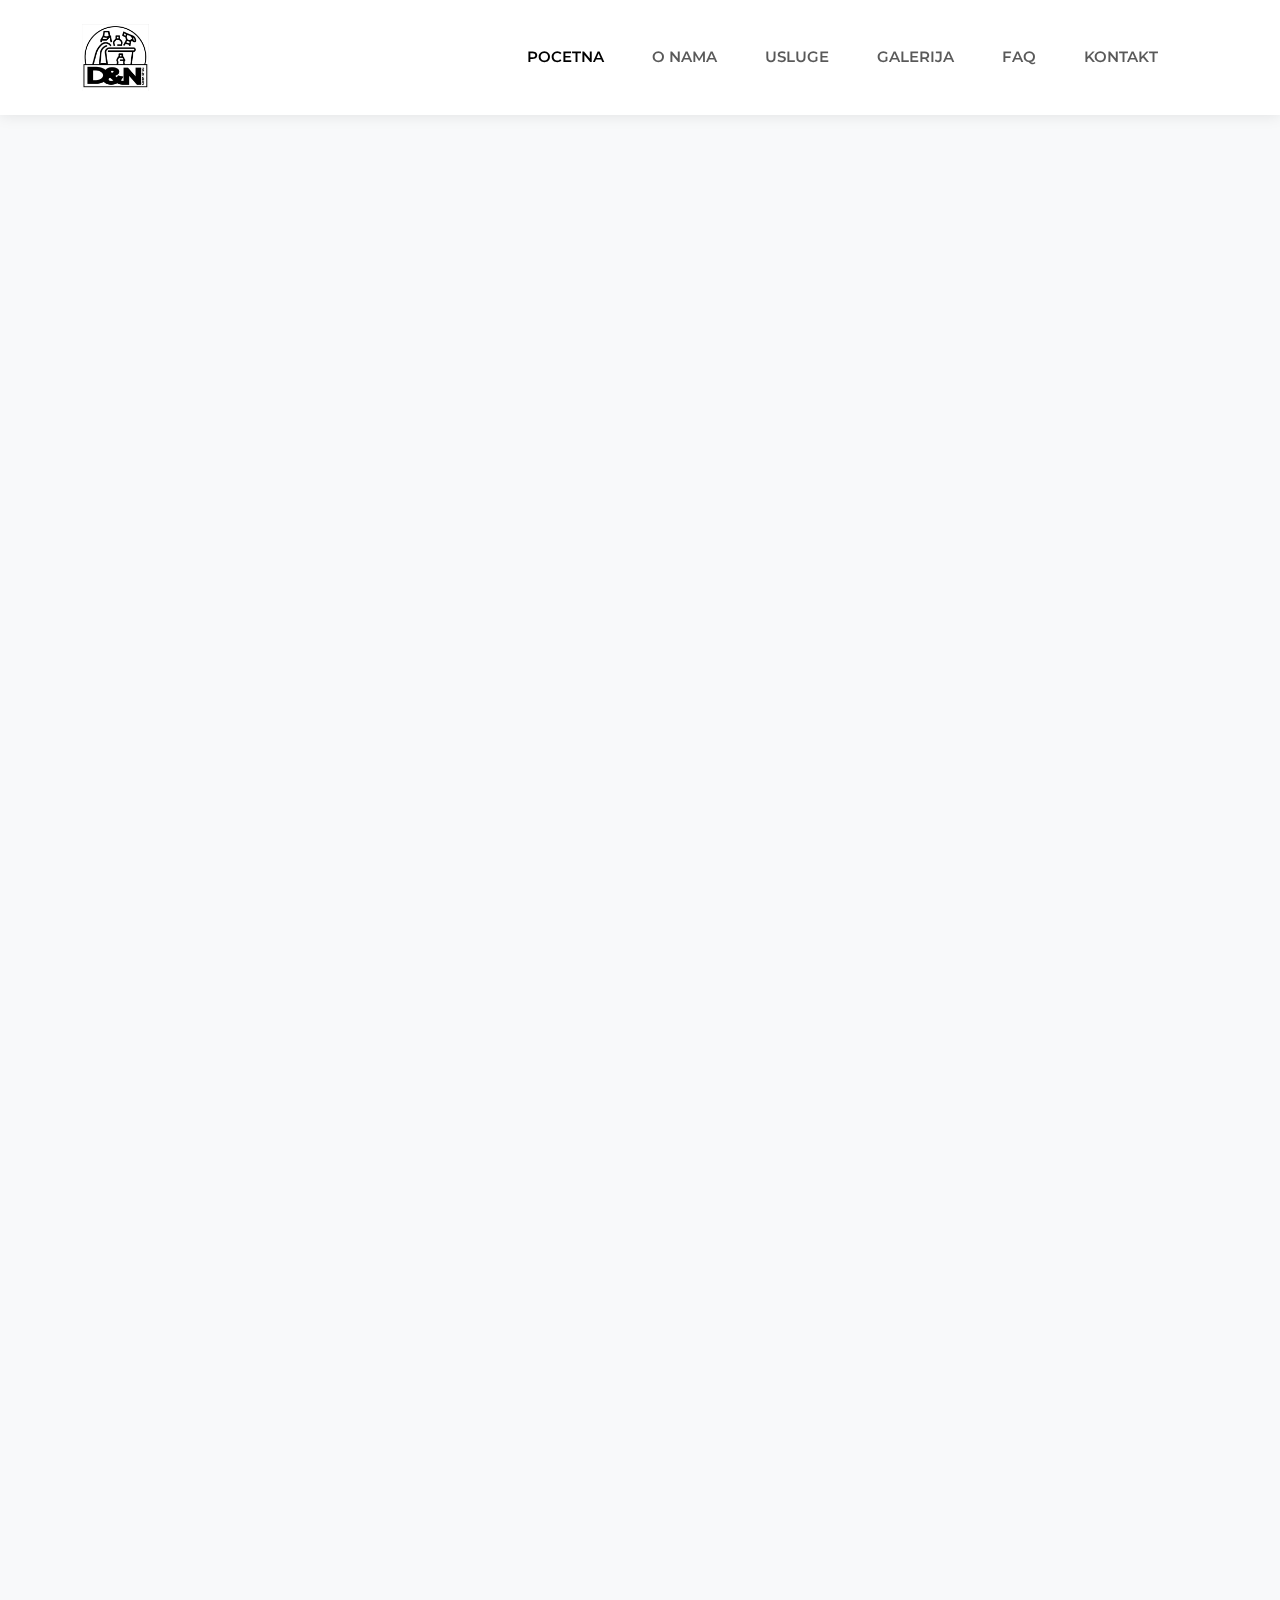
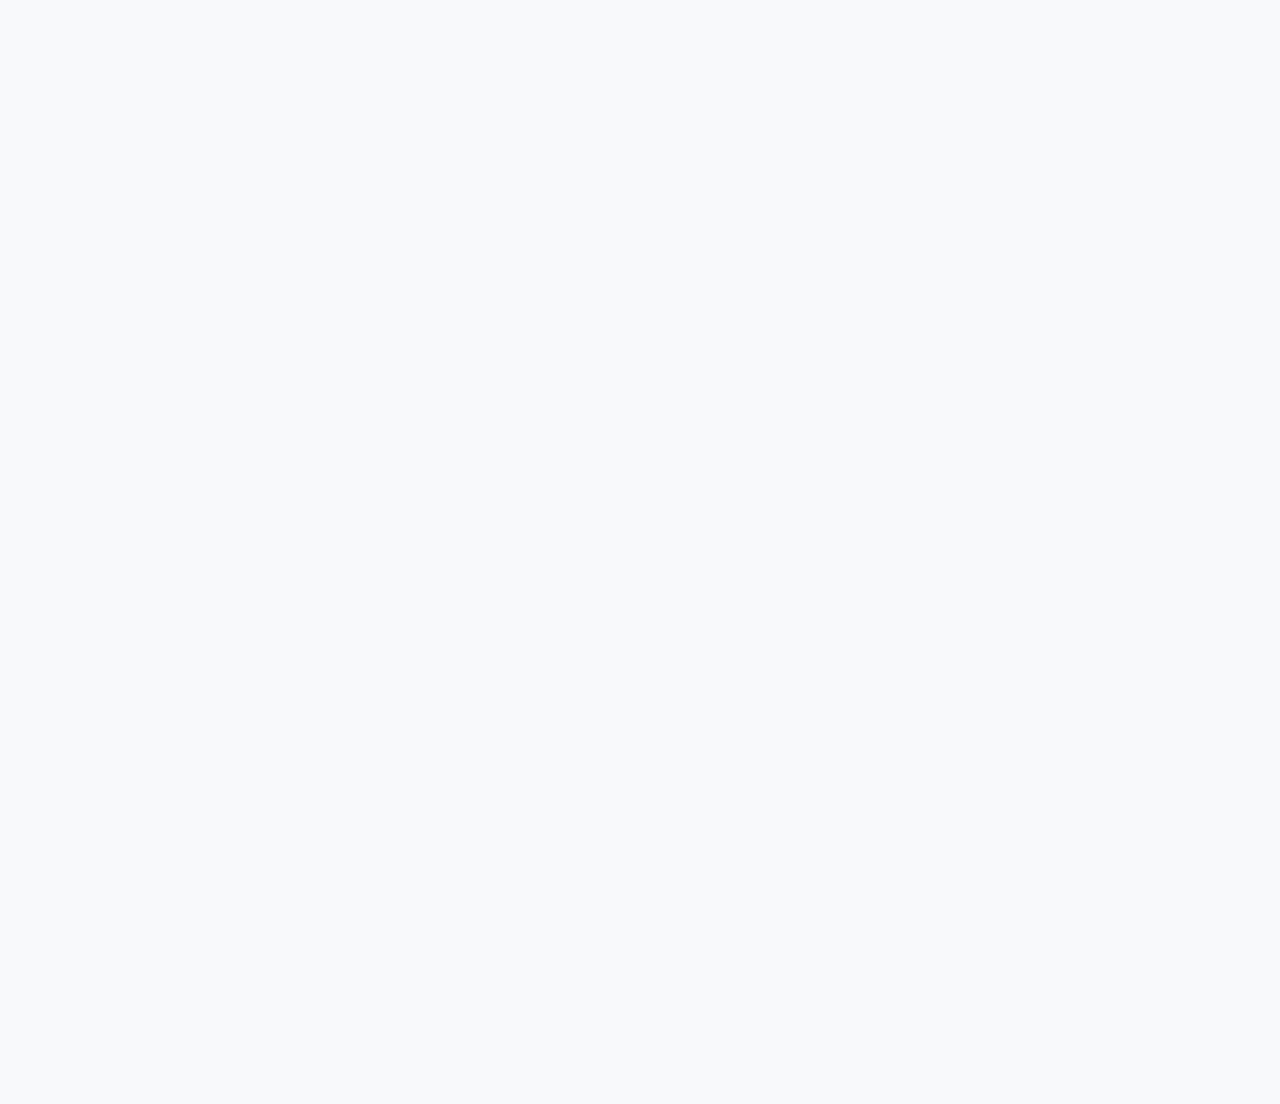
<file: index.html>
<!DOCTYPE html>
<html data-bs-theme="light" lang="en">
  <head>
    <meta charset="utf-8" />
    <meta
      name="viewport"
      content="width=device-width, initial-scale=1.0, shrink-to-fit=no"
    />
    <title>Pocetna stranica</title>
    <link rel="stylesheet" href="assets/bootstrap/css/bootstrap.min.css" />
    <link
      rel="stylesheet"
      href="https://fonts.googleapis.com/css?family=Montserrat:400,400i,700,700i,600,600i&amp;display=swap"
    />
    <link rel="stylesheet" href="assets/fonts/simple-line-icons.min.css" />
    <link rel="stylesheet" href="assets/css/baguetteBox.min.css" />
    <link
      rel="stylesheet"
      href="assets/css/Contact-Form-v2-Modal--Full-with-Google-Map.css"
    />
    <link rel="stylesheet" href="assets/css/vanilla-zoom.min.css" />
    <link rel="stylesheet" href="assets/css/style.css" />
    <link rel="stylesheet" href="assets/css/novistil.css">
  </head>

  <body>
    <nav
      class="navbar navbar-expand-lg fixed-top bg-body clean-navbar navbar-light"
    >
      <div class="container" >
        <a class="navbar-brand" href="index.html"><img src="assets/img/logoB.png" alt="Logo"></a
        ><button
          data-bs-toggle="collapse"
          class="navbar-toggler"
          data-bs-target="#navcol-1"
        >
          <span class="visually-hidden">Toggle navigation</span
          ><span class="navbar-toggler-icon"></span>
        </button>
        <div class="collapse navbar-collapse" id="navcol-1">
          <ul class="navbar-nav ms-auto">
            <li class="nav-item">
              <a class="nav-link active stavka" href="index.html">Pocetna</a>
            </li>
            <li class="nav-item">
              <a class="nav-link stavka" href="about-us.html">O nama</a>
            </li>
            <li class="nav-item">
              <a class="nav-link" href="ponuda.html">Usluge</a>
            </li>
            <li class="nav-item">
              <a class="nav-link" href="gallery.html">Galerija</a>
            </li>
            <li class="nav-item">
              <a class="nav-link" href="faq.html">FAQ</a>
            </li>
            <li class="nav-item">
              <a class="nav-link" href="contact-us.html">Kontakt</a>
            </li>
          </ul>
        </div>
      </div>
    </nav>
    <main class="page landing-page fade-in">
      <section class="clean-block slider dark">
        <div class="container-fluid p-0 " style="max-width: 100% !important">
          <div class="carousel slide" data-bs-ride="carousel" id="carousel-1">
            <div class="carousel-inner">
              <div class="carousel-item active">
                <div
                  class="carousel-image tint"
                  style="
                    background-image: url('assets/img/holding-bucket-of-cleaning-supplies.jpg');
                  "
                >
                  <!-- Text and Button Container -->
                  <div
                    class="carousel-caption d-flex justify-content-center align-items-center"
                  >
                    <div class="text-center">
                      <h1>Agencija za ciscenje</h1>
                      <p>Usluge odrzavanja i ciscenja vaseg doma</p>
                      <button class="btn btn-dark"><a href="about-us.html">Saznaj vise</a></button>
                    </div>
                  </div>
                </div>
              </div>
              <div class="carousel-item">
                <div
                  class="carousel-image tint"
                  style="
                    background-image: url('assets/img/Cleaning-service-singapore.jpg');
                  "
                >
                  <!-- Text and Button Container -->
                  <div
                    class="carousel-caption d-flex justify-content-center align-items-center"
                  >
                    <div class="text-center">
                      <h1>Agencija za ciscenje</h1>
                      <p>Usluge odrzavanja i ciscenja vaseg doma</p>
                      <button class="btn btn-dark"><a href="about-us.html">Saznaj vise</a></button>
                    </div>
                  </div>
                </div>
              </div>
              <div class="carousel-item">
                <div
                  class="carousel-image tint"
                  style="
                    background-image: url('assets/img/large_Airbnb_cleaner_998a5bfca3.jpg');
                  "
                >
                  <!-- Text and Button Container -->
                  <div
                    class="carousel-caption d-flex justify-content-center align-items-center"
                  >
                    <div class="text-center">
                      <h1>Agencija za ciscenje</h1>
                      <p>Usluge odrzavanja i ciscenja vaseg doma</p>
                      <button class="btn btn-dark"><a href="about-us.html">Saznaj vise</a></button>
                    </div>
                  </div>
                </div>
              </div>
            </div>
            <div>
              <a
                class="carousel-control-prev"
                href="#carousel-1"
                role="button"
                data-bs-slide="prev"
              >
                <span class="carousel-control-prev-icon"></span>
                <span class="visually-hidden">Previous</span>
              </a>
              <a
                class="carousel-control-next"
                href="#carousel-1"
                role="button"
                data-bs-slide="next"
              >
                <span class="carousel-control-next-icon"></span>
                <span class="visually-hidden">Next</span>
              </a>
            </div>
            <div class="carousel-indicators">
              <button
                type="button"
                data-bs-target="#carousel-1"
                data-bs-slide-to="0"
                class="active"
              ></button>
              <button
                type="button"
                data-bs-target="#carousel-1"
                data-bs-slide-to="1"
              ></button>
              <button
                type="button"
                data-bs-target="#carousel-1"
                data-bs-slide-to="2"
              ></button>
            </div>
          </div>
        </div>
      </section>

      
      <section class="clean-block clean-info text-center w-100 mx-auto dark" style="padding: 0 25% 0 25%;">
        <h2 class="text-dark" style="font-style: italic">
          Specijalizovani za usluge čišćenja stambenih i poslovnih prostora.
        </h2>
        <p>
          Kompanija za čišćenje je lokalno vlasništvo, ekološki osvešćena firma koja nudi visokokvalitetne i dosledne usluge čišćenja u Berlinu i okolnim područjima.
        </p>
        <button class="btn btn-dark" type="button">
         <a href="ponuda.html">Naše usluge</a>
        </button>
      </section>
<hr  style="margin-top:5%;">
      <section class="clean-block clean-info dark">
        <div class="container text-center">
          <div class="block-heading">
            <h2 class="text-dark">Kako možemo da vam pomognemo?</h2>
            <p>Pogledajte ponudu</p>
          </div>
          <div class="row justify-content-center">
            <div class="col-md-4 mb-4">
              <!-- Added Bootstrap column classes -->
              <div class="card" style="width: 100%">
                <img
                  src="assets/img/clean+bedroom.jpg"
                  class="card-img-top"
                  alt="..."
                  style="border: 1px solid black"
                />
                <div class="card-body">
                  <p>Dobrodošli u našu kompaniju za čišćenje - vašeg pouzdanog partnera u održavanju čistoće i svežine vašeg doma ili poslovnog prostora. Sa ponosom ističemo našu posvećenost kvalitetu, pažnji prema detaljima i ekološkoj osvešćenosti u svakom koraku našeg rada.</p>
                  <a href="about-us.html" class="btn btn-dark">Saznaj vise</a>
                </div>
              </div>
            </div>
            <div class="col-md-4 mb-4">
              <!-- Added Bootstrap column classes -->
              <div class="card" style="width: 100%">
                <img
                  src="assets/img/clean+office.jpg"
                  class="card-img-top"
                  alt="..."
                  style="border: 1px solid black"
                />
                <div class="card-body">
                  <p>Naš tim stručnih čistača ima bogato iskustvo u pružanju širokog spektra usluga čišćenja. Bez obzira da li vam je potrebno redovno održavanje stambenog prostora, temeljno čišćenje poslovnih prostorija ili specijalizovane usluge kao što su čišćenje nakon građevinskih radova.</p>
                  <a href="about-us.html" class="btn btn-dark">Saznaj vise</a>
                </div>
              </div>
            </div>
            <div class="col-md-4 mb-4">
              <!-- Added Bootstrap column classes -->
              <div class="card" style="width: 100%">
                <img
                  src="assets/img/move+out.png"
                  class="card-img-top"
                  alt="..."
                  style="border: 1px solid black"
                />
                <div class="card-body">
                  <p>Naša posvećenost kvalitetu nije samo u našim uslugama, već i u našem odnosu prema klijentima. Trudimo se da izgradimo dugoročne odnose zasnovane na poverenju, integritetu i poštovanju. Vaše zadovoljstvo je naš prioritet, i uvek smo spremni da saslušamo vaše povratne informacije.</p>
                  <a href="about-us.html" class="btn btn-dark">Saznaj vise</a>
                </div>
              </div>
            </div>
          </div>
        </div>
      </section>

      
    </main>
    
    <footer>
      <div class="footer-line"></div>
      <div class="footer-wrapper">
        <div class="footer-columns">
          <section class="footer-logo">
            <h2>
              <a href="#" title="Logo">
                <img class="logo" src="assets/img/logo.jpg" alt="Logo" />
              </a>
            </h2>
          </section>
          <section>
            <h3>Opste</h3>
            <ul>
              <li>
                <a href="index.html" title="Pocetna">Pocetna</a>
              </li>
              <li>
                <a href="about-us.html" title="O nama">O nama</a>
              </li>
              <li>
                <a href="faq.html" title="FAQ">FAQ</a>
              </li>
              <li>
                <a href="gallery.html" title="Galerija">Galerija</a>
              </li>
            </ul>
          </section>
          <section>
            <h3>Ponuda</h3>
            <ul>
              <li>
                <a href="features.html" title="Usluge"> Usluge </a>
              </li>
              <li>
                <a href="contact-us.html" title="Kontakt"> Kontakt </a>
              </li>
            </ul>
          </section>
          <section class="footer-columns contact-info">
            <ul class="list-unstyled mb-0 text-center" style="color: white">
              <li>
                <i class="fas fa-map-marker-alt fa-2x"></i>
                <p>Berlin, CA 94126, USA</p>
              </li>
              <li>
                <i class="fas fa-phone mt-4 fa-2x"></i>
                <p>+ 01 234 567 89</p>
              </li>
              <li>
                <i class="fas fa-envelope mt-4 fa-2x"></i>
                <p>agencijaciscenje@outlook.de</p>
              </li>
            </ul>
          </section>
        </div>
        <div class="footer-bottom">
          <div class="social-links">
            <ul>
              <li>
                <a href="#" title="Instagram">
                  <img src="assets/img/instagram.svg" alt="Instagram" />
                </a>
              </li>
            </ul>
          </div>

          <small>D&N <span id="year"></span>, All rights reserved</small>
        </div>
      </div>
    </footer>
    <script>
      document.getElementById("year").innerHTML = new Date().getFullYear();
    </script>
    <script src="assets/bootstrap/js/bootstrap.min.js"></script>
    <script src="assets/js/baguetteBox.min.js"></script>
    <script src="assets/js/vanilla-zoom.js"></script>
    <script src="assets/js/theme.js"></script>
    <script src="assets/js/Contact-Form-v2-Modal--Full-with-Google-Map-scripts.js"></script>
  </body>
</html>
</file>
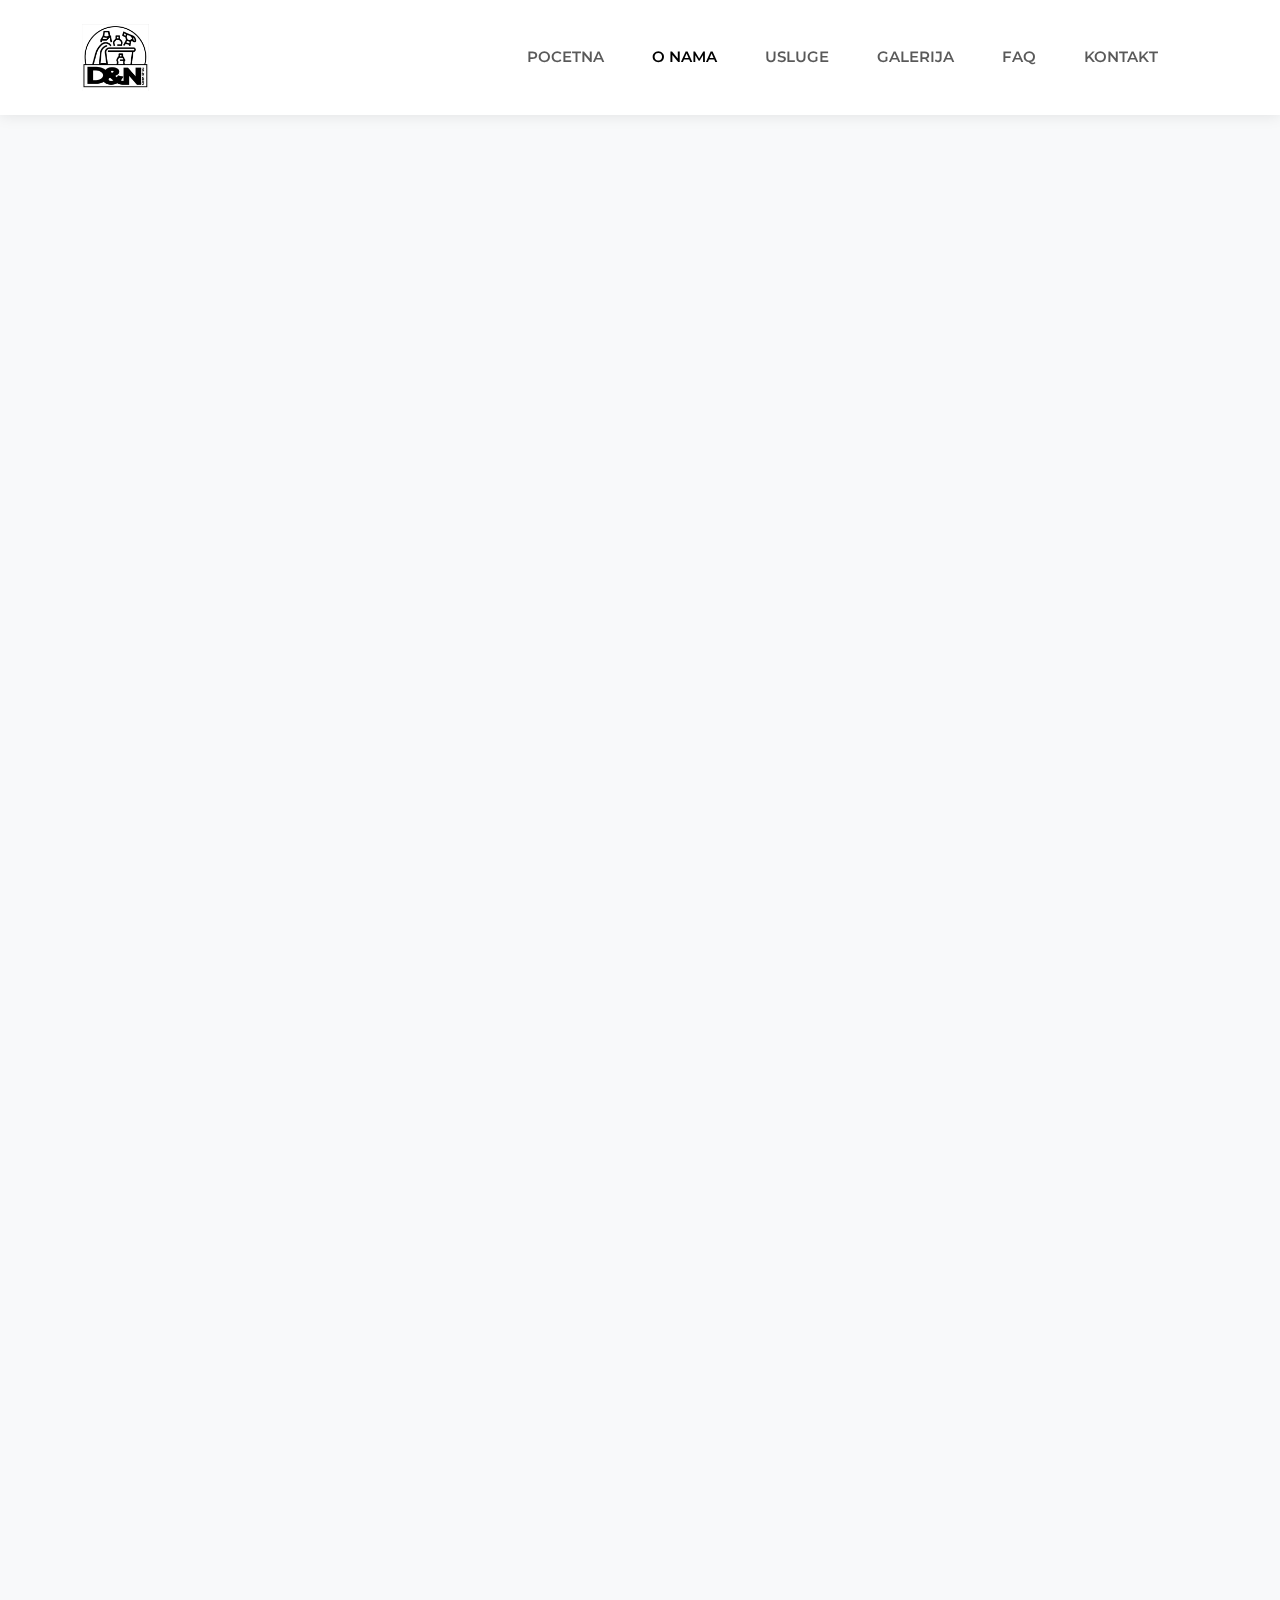
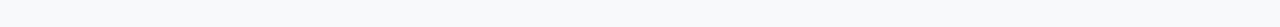
<file: about-us.html>
<!DOCTYPE html>
<html lang="en">
  <head>
    <meta charset="utf-8" />
    <meta
      name="viewport"
      content="width=device-width, initial-scale=1.0, shrink-to-fit=no"
    />
    <title>About Us - Brand</title>
    <link rel="stylesheet" href="assets/bootstrap/css/bootstrap.min.css" />
    <link
      rel="stylesheet"
      href="https://fonts.googleapis.com/css?family=Montserrat:400,400i,700,700i,600,600i&amp;display=swap"
    />
    <link rel="stylesheet" href="assets/fonts/simple-line-icons.min.css" />
    <link rel="stylesheet" href="assets/css/baguetteBox.min.css" />
    <link
      rel="stylesheet"
      href="assets/css/Contact-Form-v2-Modal--Full-with-Google-Map.css"
    />
    <link rel="stylesheet" href="assets/css/vanilla-zoom.min.css" />
    <link rel="stylesheet" href="assets/css/novistil.css">
    <link rel="stylesheet" href="assets/css/style.css">
    <style>
      /* Dodatni CSS za estetske promene */
      .about-us p {
        margin-bottom: 20px;
      }

      .about-us .card {
        border: none;
        margin-bottom: 30px;
        box-shadow: 0 4px 6px rgba(0, 0, 0, 0.1);
        transition: all 0.3s ease;
      }

      .about-us .card:hover {
        transform: translateY(-5px);
        box-shadow: 0 8px 12px rgba(0, 0, 0, 0.1);
      }

      .about-us .icons a {
        margin: 0 5px;
        color: #333;
      }

      .about-us .icons a:hover {
        color: #007bff;
      }
    </style>
  </head>

  <body>
    <nav
      class="navbar navbar-expand-lg fixed-top bg-body clean-navbar navbar-light"
    >
      <div class="container" >
        <a class="navbar-brand" href="index.html"><img src="assets/img/logoB.png" alt="Logo" ></a
        ><button
          data-bs-toggle="collapse"
          class="navbar-toggler"
          data-bs-target="#navcol-1"
        >
          <span class="visually-hidden">Toggle navigation</span
          ><span class="navbar-toggler-icon"></span>
        </button>
        <div class="collapse navbar-collapse" id="navcol-1">
          <ul class="navbar-nav ms-auto">
            <li class="nav-item">
              <a class="nav-link  stavka" href="index.html">Pocetna</a>
            </li>
            <li class="nav-item" >
              <a class="nav-link active stavka" href="about-us.html">O nama</a>
            </li>
            <li class="nav-item">
              <a class="nav-link" href="ponuda.html">Usluge</a>
            </li>
            <li class="nav-item">
              <a class="nav-link" href="gallery.html">Galerija</a>
            </li>
            <li class="nav-item">
              <a class="nav-link" href="faq.html">FAQ</a>
            </li>
            <li class="nav-item">
              <a class="nav-link" href="contact-us.html">Kontakt</a>
            </li>
          </ul>
        </div>
      </div>
    </nav>
    <main class="page fade-in">
      <section class="clean-block about-us">
        <section id="onama">
          <div class="container">
            <div class="row" style="margin-top: 35px !important;">
              <div class="col-1"></div>
              <div class="col-10">
                <h1 class="text-center display-4 mt-4" >O nama</h1>
                <hr style="width: 30%; margin: auto; margin-bottom: 25px" />
              </div>
              <div class="col-1"></div>
            </div>
            <div class="row">
              <div class="col-md">
                <img
                  src="img/onama1.jpg"
                  class="shadow p-2 bg-body-tertiary"
                  alt="O nama 1"
                  style="width: 100%; height: 90%"
                />
              </div>
              <div class="col-md">
                <p class="onamaTekst display-5">
                  <i
                    ><br /><br />Dobrodošli u naš svet čistoće i
                    osveženja! Sa ponosom vam predstavljamo našu kompaniju za
                    čišćenje koja se ističe po posvećenosti kvalitetu,
                    pouzdanosti i efikasnosti. Naša priča počinje sa strašću za
                    stvaranjem čistijeg i prijatnijeg okruženja za naše
                    klijente. Svesni smo važnosti čistog prostora kako za
                    privatne domove, tako i za poslovne objekte, i zato smo
                    odlučni u pružanju najboljih usluga čišćenja kako bismo
                    unapredili kvalitet života i rada naših klijenata.</i
                  >
                </p>
              </div>
            </div>
            <hr />
            <div class="row">
              <div class="col-md">
                <p class="onamaTekst display-5">
                  <i
                    ><br /><br />Naš tim čistača čini grupa stručnjaka sa
                    bogatim iskustvom i znanjem u oblasti čišćenja. Svaki član
                    našeg tima pažljivo je odabran i obučen da pruži najviši
                    standard usluga, istovremeno se prilagođavajući
                    individualnim potrebama svakog klijenta. Bez obzira da li je
                    reč o redovnom održavanju, dubinskom čišćenju ili
                    specijalizovanim uslugama kao što su čišćenje nakon
                    građevinskih radova ili čišćenje tepiha, možete računati na
                    nas da će vaš prostor zasijati čistoćom. Koristimo samo
                    najkvalitetnije i ekološki prihvatljive proizvode i opremu
                    kako bismo postigli izvanredne rezultate čišćenja,
                    istovremeno vodeći računa o okolini i zdravlju naših
                    klijenata.</i
                  >
                </p>
              </div>
              <div class="col-md">
                <img
                  src="img/onama2.jpg"
                  class="shadow p-2 bg-body-tertiary"
                  style="width: 100%; height: 90%"
                  alt="O nama 2"
                />
              </div>
            </div>
            <hr />
          </div>
        </section>
      </section>
    </main>
    <footer>
      <div class="footer-line"></div>
      <div class="footer-wrapper">
        <div class="footer-columns">
          <section class="footer-logo">
            <h2>
              <a href="#" title="Logo">
                <img class="logo" src="assets/img/logo.jpg" alt="Logo" />
              </a>
            </h2>
          </section>
          <section>
            <h3>Opste</h3>
            <ul>
              <li>
                <a href="index.html" title="Pocetna">Pocetna</a>
              </li>
              <li>
                <a href="about-us.html" title="O nama">O nama</a>
              </li>
              <li>
                <a href="faq.html" title="FAQ">FAQ</a>
              </li>
              <li>
                <a href="gallery.html" title="Galerija">Galerija</a>
              </li>
            </ul>
          </section>
          <section>
            <h3>Ponuda</h3>
            <ul>
              <li>
                <a href="features.html" title="Usluge"> Usluge </a>
              </li>

              <li>
                <a href="contact-us.html" title="Kontakt"> Kontakt </a>
              </li>
            </ul>
          </section>
          <section class="footer-columns contact-info">
            <ul class="list-unstyled mb-0 text-center" style="color: white">
              <li>
                <i class="fas fa-map-marker-alt fa-2x"></i>
                <p>Berlin, CA 94126, USA</p>
              </li>
              <li>
                <i class="fas fa-phone mt-4 fa-2x"></i>
                <p>+ 01 234 567 89</p>
              </li>
              <li>
                <i class="fas fa-envelope mt-4 fa-2x"></i>
                <p>agencijaciscenje@outlook.de</p>
              </li>
            </ul>
          </section>
        </div>
        <div class="footer-bottom">
          <div class="social-links">
            <ul>
              <li>
                <a href="#" title="Instagram">
                  <img src="assets/img/instagram.svg" alt="Instagram" />
                </a>
              </li>
            </ul>
          </div>

          <small>D&N <span id="year"></span>, All rights reserved</small>
        </div>
      </div>
    </footer>
    <script src="assets/bootstrap/js/bootstrap.min.js"></script>
    <script src="assets/js/baguetteBox.min.js"></script>
    <script src="assets/js/vanilla-zoom.js"></script>
    <script src="assets/js/theme.js"></script>
    <script src="assets/js/Contact-Form-v2-Modal--Full-with-Google-Map-scripts.js"></script>
  </body>
</html>
</file>
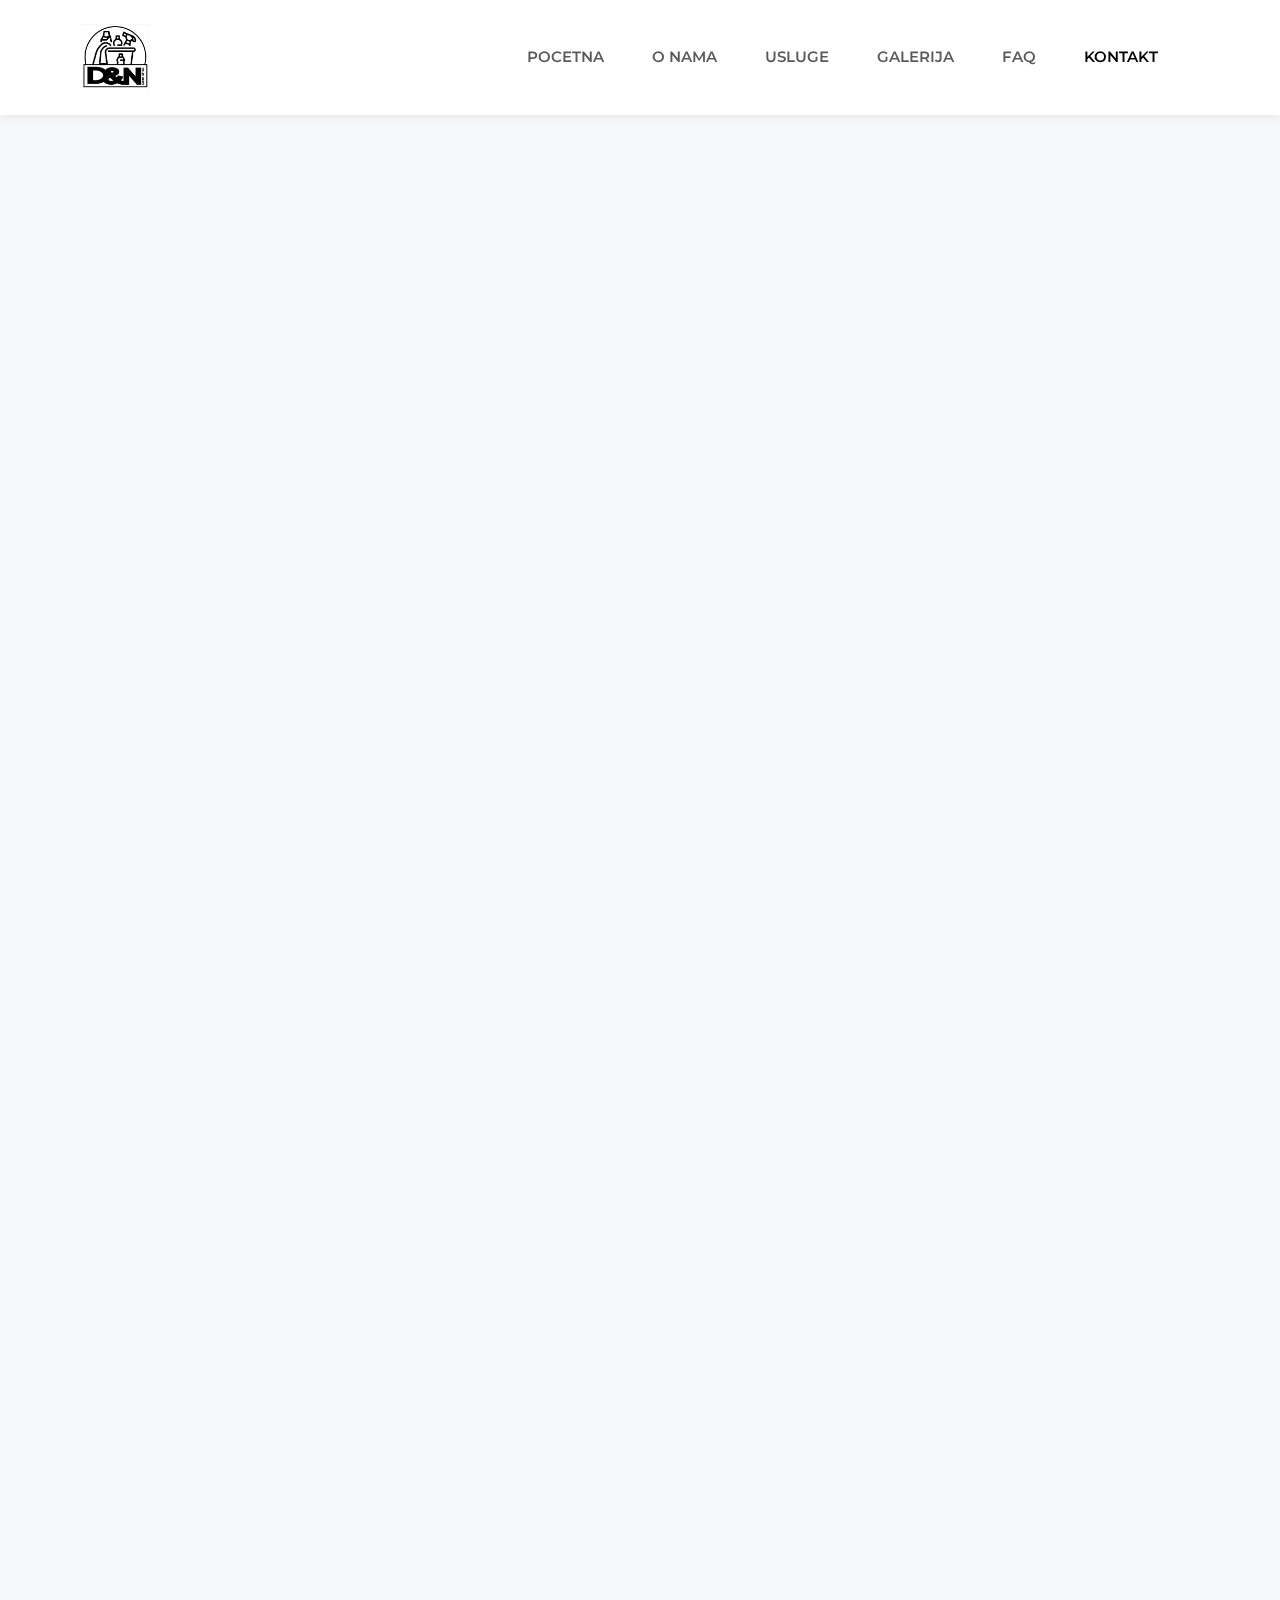
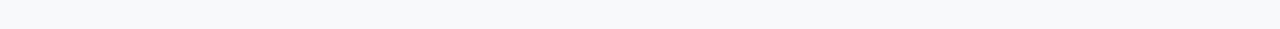
<file: contact-us.html>
<!DOCTYPE html>
<html data-bs-theme="light" lang="en">

<head>
    <meta charset="utf-8">
    <meta name="viewport" content="width=device-width, initial-scale=1.0, shrink-to-fit=no">
    <title>Contact Us - Brand</title>
    <link rel="stylesheet" href="assets/bootstrap/css/bootstrap.min.css">
    <link rel="stylesheet" href="https://fonts.googleapis.com/css?family=Montserrat:400,400i,700,700i,600,600i&amp;display=swap">
    <link rel="stylesheet" href="assets/fonts/fontawesome-all.min.css">
    <link rel="stylesheet" href="assets/css/baguetteBox.min.css">
    <link rel="stylesheet" href="assets/css/Contact-Form-v2-Modal--Full-with-Google-Map.css">
    <link rel="stylesheet" href="assets/css/vanilla-zoom.min.css">
    <link rel="stylesheet" href="assets/css/novistil.css">
    <link rel="stylesheet" href="assets/css/style.css">
</head>

<body>
    <nav
      class="navbar navbar-expand-lg fixed-top bg-body clean-navbar navbar-light"
    >
      <div class="container" >
        <a class="navbar-brand" href="index.html"><img src="assets/img/logoB.png" alt="Logo"></a
        ><button
          data-bs-toggle="collapse"
          class="navbar-toggler"
          data-bs-target="#navcol-1"
        >
          <span class="visually-hidden">Toggle navigation</span
          ><span class="navbar-toggler-icon"></span>
        </button>
        <div class="collapse navbar-collapse" id="navcol-1">
          <ul class="navbar-nav ms-auto">
            <li class="nav-item">
              <a class="nav-link stavka" href="index.html">Pocetna</a>
            </li>
            <li class="nav-item">
              <a class="nav-link stavka" href="about-us.html">O nama</a>
            </li>
            <li class="nav-item">
              <a class="nav-link" href="ponuda.html">Usluge</a>
            </li>
            <li class="nav-item">
              <a class="nav-link" href="gallery.html">Galerija</a>
            </li>
            <li class="nav-item">
              <a class="nav-link" href="faq.html">FAQ</a>
            </li>
            <li class="nav-item">
              <a class="nav-link active" href="contact-us.html">Kontakt</a>
            </li>
          </ul>
        </div>
      </div>
    </nav>
    <main class="page contact-us-page fade-in mt-4" style="margin-bottom: 60px !important;">
        <section class="clean-block clean-form dark">
            <section class="position-relative py-4 py-xl-5">
                <div class="container position-relative">
                    <div class="row">
                        <div class="col-md-6 col-xl-4" style="width: 600px;">
                            <div>
                                <form class="p-3 p-xl-4" method="post">
                                    <h4>Kontaktirajte nas</h4>
                                    <p class="text-muted">Ovde nas mozete direktno kontaktirati.</p>
                                    <div class="mb-3"><label class="form-label" for="name">Ime</label><input class="form-control" type="text" id="name" name="name"></div>
                                    <div class="mb-3"><label class="form-label" for="name">Prezime</label><input class="form-control" type="text" id="name-1" name="name"></div>
                                    <div class="mb-3"><label class="form-label" for="name">Telefon</label><input class="form-control" type="text" id="name-2" name="name" inputmode="tel"></div>
                                    <div class="mb-3"><label class="form-label" for="email">Email</label><input class="form-control" type="email" id="email" name="email" inputmode="email"></div>
                                    <div class="mb-3"><label class="form-label" for="message">Poruka</label><textarea class="form-control" id="message" name="message" rows="6"></textarea></div>
                                    <div class="mb-3"><button class="btn btn-dark" type="submit">Send </button></div>
                                </form>
                            </div>
                        </div>
                        <div class="col justify-content-center align-items-center justify-content-xxl-start align-items-xxl-start" style="text-align: center;display: block;"><div class="col-md-3 text-center w-100 mt-5">
            <ul class="list-unstyled mb-0 text-center">
                <li><i class="fas fa-map-marker-alt fa-2x"></i>
                    <p>Berlin, Germany</p>
                </li>

                <li><i class="fas fa-phone mt-4 fa-2x telefon"></i>
                    <p class="text-dark" style="color:#4f4f4f !important; text-decoration: none !important; color:inherit !important;">+ 01 234 567 89</p>
                </li>

                <li><i class="fas fa-envelope mt-4 fa-2x"></i>
                    <p>agencijaciscenje@outlook.de</p>
                </li>
            </ul>
        </div>
<hr><iframe src="https://www.google.com/maps/embed?pb=!1m18!1m12!1m3!1d310844.0805017142!2d13.42473175!3d52.5068441!2m3!1f0!2f0!3f0!3m2!1i1024!2i768!4f13.1!3m3!1m2!1s0x47a84e373f035901%3A0x42120465b5e3b70!2z0JHQtdGA0LvQuNC9LCDQndC10LzQsNGH0LrQsA!5e0!3m2!1ssr!2srs!4v1710949686270!5m2!1ssr!2srs" width="80%" height="60%" style="border:0; margin-bottom:50px; border-radius:15px;" allowfullscreen="" loading="lazy" referrerpolicy="no-referrer-when-downgrade"></iframe>
</div>
                    </div>
                </div>
            </section>
        </section>
    </main>
    <footer>
        <div class="footer-line"></div>
        <div class="footer-wrapper">
          <div class="footer-columns">
            <section class="footer-logo">
              <h2>
                <a href="#" title="Logo">
                  <img class="logo" src="assets/img/logo.jpg" alt="Logo" />
                </a>
              </h2>
            </section>
            <section>
              <h3>Opste</h3>
              <ul>
                <li>
                  <a href="index.html" title="Pocetna">Pocetna</a>
                </li>
                <li>
                  <a href="about-us.html" title="O nama">O nama</a>
                </li>
                <li>
                  <a href="faq.html" title="FAQ">FAQ</a>
                </li>
                <li>
                  <a href="gallery.html" title="Galerija">Galerija</a>
                </li>
              </ul>
            </section>
            <section>
              <h3>Ponuda</h3>
              <ul>
                <li>
                  <a href="features.html" title="Usluge"> Usluge </a>
                </li>

                <li>
                  <a href="contact-us.html" title="Kontakt"> Kontakt </a>
                </li>
              </ul>
            </section>
            <section class="footer-columns contact-info">
              <ul class="list-unstyled mb-0 text-center" style="color: white">
                <li>
                  <i class="fas fa-map-marker-alt fa-2x"></i>
                  <p>Berlin, CA 94126, USA</p>
                </li>
                <li>
                  <i class="fas fa-phone mt-4 fa-2x"></i>
                  <p>+ 01 234 567 89</p>
                </li>
                <li>
                  <i class="fas fa-envelope mt-4 fa-2x"></i>
                  <p>agencijaciscenje@outlook.de</p>
                </li>
              </ul>
            </section>
          </div>
          <div class="footer-bottom">
            <div class="social-links">
              <ul>
                <li>
                  <a href="#" title="Instagram">
                    <img src="assets/img/instagram.svg" alt="Instagram" />
                  </a>
                </li>
              </ul>
            </div>
  
            <small>D&N <span id="year"></span>, All rights reserved</small>
          </div>
        </div>
      </footer>
    <script src="assets/bootstrap/js/bootstrap.min.js"></script>
    <script src="assets/js/baguetteBox.min.js"></script>
    <script src="assets/js/vanilla-zoom.js"></script>
    <script src="assets/js/theme.js"></script>
    <script src="assets/js/Contact-Form-v2-Modal--Full-with-Google-Map-scripts.js"></script>
</body>

</html>
</file>
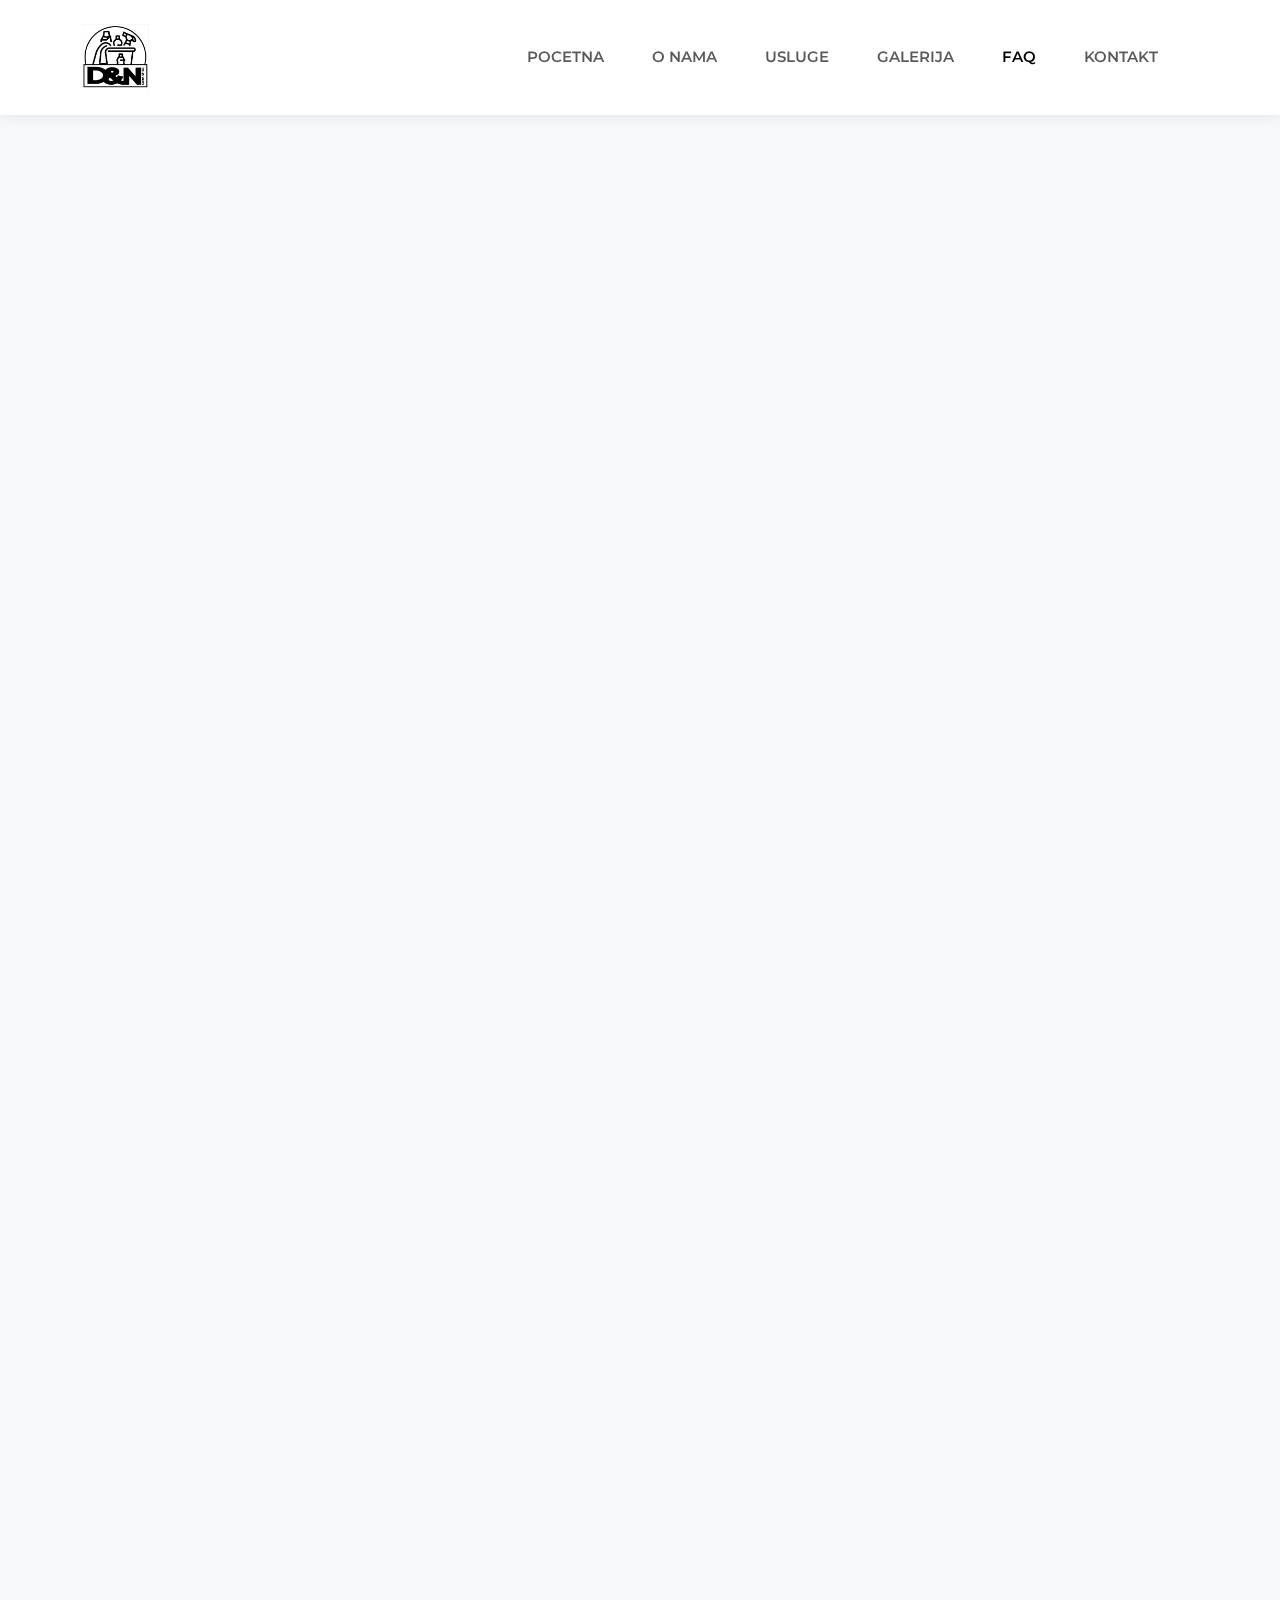
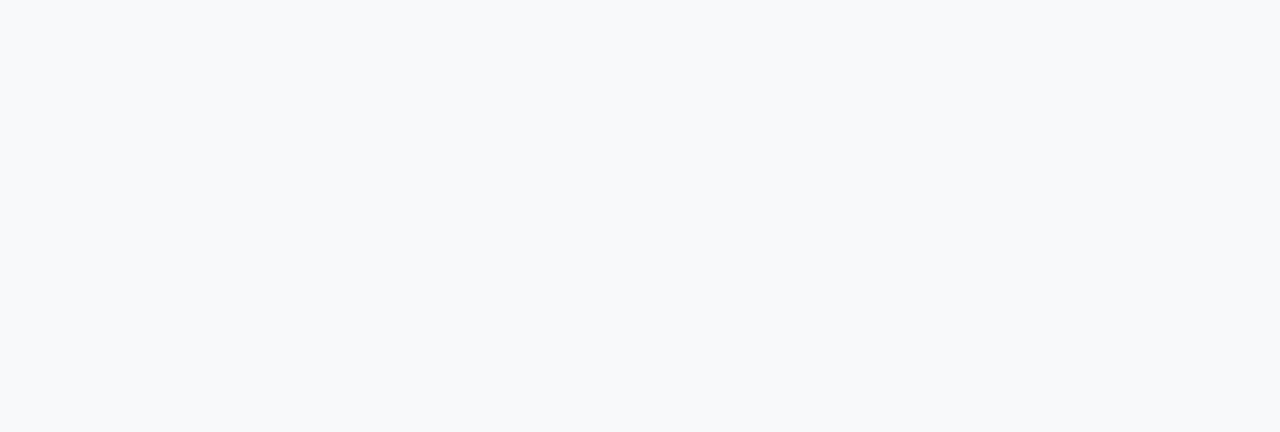
<file: faq.html>
<!DOCTYPE html>
<html data-bs-theme="light" lang="en">

<head>
    <meta charset="utf-8">
    <meta name="viewport" content="width=device-width, initial-scale=1.0, shrink-to-fit=no">
    <title>FAQ - Brand</title>
    <link rel="stylesheet" href="assets/bootstrap/css/bootstrap.min.css">
    <link rel="stylesheet" href="https://fonts.googleapis.com/css?family=Montserrat:400,400i,700,700i,600,600i&amp;display=swap">
    <link rel="stylesheet" href="assets/css/baguetteBox.min.css">
    <link rel="stylesheet" href="assets/css/Contact-Form-v2-Modal--Full-with-Google-Map.css">
    <link rel="stylesheet" href="assets/css/vanilla-zoom.min.css">
    <link rel="stylesheet" href="assets/css/novistil.css">
    <link rel="stylesheet" href="assets/css/style.css">
</head>

<body>
    <nav
      class="navbar navbar-expand-lg fixed-top bg-body clean-navbar navbar-light"
    >
      <div class="container" >
        <a class="navbar-brand" href="index.html"><img src="assets/img/logoB.png" alt="Logo"></a
        ><button
          data-bs-toggle="collapse"
          class="navbar-toggler"
          data-bs-target="#navcol-1"
        >
          <span class="visually-hidden">Toggle navigation</span
          ><span class="navbar-toggler-icon"></span>
        </button>
        <div class="collapse navbar-collapse" id="navcol-1">
          <ul class="navbar-nav ms-auto">
            <li class="nav-item">
              <a class="nav-link stavka" href="index.html">Pocetna</a>
            </li>
            <li class="nav-item">
              <a class="nav-link stavka" href="about-us.html">O nama</a>
            </li>
            <li class="nav-item">
              <a class="nav-link" href="ponuda.html">Usluge</a>
            </li>
            <li class="nav-item">
              <a class="nav-link" href="gallery.html">Galerija</a>
            </li>
            <li class="nav-item">
              <a class="nav-link active" href="faq.html">FAQ</a>
            </li>
            <li class="nav-item">
              <a class="nav-link" href="contact-us.html">Kontakt</a>
            </li>
          </ul>
        </div>
      </div>
    </nav>
    <main class="page faq-page fade-in">
        <section class="clean-block clean-faq dark">
            <div class="container">
                <div class="block-heading">
                    <h2 class="text-info display-5 text-dark faq" style="color: #4f4f4f !important;">FAQ</h2>
                    <p>Često postavljana pitanja o uslugama čišćenja:</p>
                </div>
                <div class="block-content">
                    <div class="faq-item">
                        <h4 class="question"><strong>Koje vrste usluga čišćenja nudite?</strong></h4>
                        <div class="answer">
                            <p>Naša firma nudi širok spektar usluga čišćenja, uključujući čišćenje građevinskih lokacija, dvorišta, garaža, vrtova i mnogo toga.</p>
                        </div>
                    </div>
                    <div class="faq-item">
                        <h4 class="question"><strong>Kako mogu zakazati uslugu čišćenja?</strong></h4>
                        <div class="answer">
                            <p>Zakazivanje usluge čišćenja kod nas je jednostavno. Možete nas kontaktirati telefonom, e-poštom ili putem naše web stranice kako biste dogovorili termin koji vam odgovara.</p>
                        </div>
                    </div>
                    <div class="faq-item">
                        <h4 class="question"><strong>Koliko unapred trebam zakazati uslugu?</strong></h4>
                        <div class="answer">
                            <p>Preporučujemo da nas kontaktirate najmanje nekoliko dana unapred kako bismo mogli rezervirati željeni termin. Međutim, trudicemo ćemo se prilagoditi vašim potrebama koliko god je to moguće, čak i ako je rezervacija hitna.</p>
                        </div>
                    </div>
                    <div class="faq-item">
                        <h4 class="question"><strong>Koje područje pokrivate svojim uslugama čišćenja?</strong></h4>
                        <div class="answer">
                            <p>Naša firma pruža usluge čišćenja u određenom geografskom području. Molimo vas da nas kontaktirate kako biste proverili da li pokrivamo vašu lokaciju.</p>
                        </div>
                    </div>
                    <div class="faq-item">
                        <h4 class="question"><strong>Koje vrste opreme i sredstava koristite za čišćenje?</strong></h4>
                        <div class="answer">
                            <p>Koristimo visokokvalitetnu opremu i ekološki prihvatljive deterdžente kako bismo osigurali učinkovito čišćenje uz minimalan uticaj na okolinu.</p>
                        </div>
                    </div>
                    <div class="faq-item">
                        <h4 class="question"><strong>Da li vaša usluga čišćenja uključuje odvoz smeća?</strong></h4>
                        <div class="answer">
                            <p>Da, naše usluge čišćenja uključuju odvoz smeća i pravilno odlaganje otpada prema važećim propisima.</p>
                        </div>
                    </div>
                    <div class="faq-item">
                        <h4 class="question"><strong>Koliko dugo traje prosecna usluga čišćenja?</strong></h4>
                        <div class="answer">
                            <p>Trajanje usluge čišćenja zavisi o vrsti i obimu posla. Prosečno vreme čišćenja može varirati, ali ćemo vam pružiti procenu vremena potrebnog za vašu specifičnu situaciju prilikom dogovaranja termina.</p>
                        </div>
                    </div>
                    <div class="faq-item">
                        <h4 class="question"><strong>Da li mogu dobiti besplatnu procenu cene pre zakazivanja usluge?</strong></h4>
                        <div class="answer">
                            <p>Naravno! Nudeći transparentnost i zadovoljstvo naših klijenata, pružamo besplatne procene cena za sve naše usluge čišćenja. Kontaktirajte nas kako biste zatražili procenu.</p>
                        </div>
                    </div>
                    <div class="faq-item">
                        <h4 class="question"><strong>Imate li osiguranje u slučaju eventualnih šteta prilikom čišćenja?</strong></h4>
                        <div class="answer">
                            <p>Da, naša firma ima osiguranje od odgovornosti kako bismo zaštitili naše klijente od eventualnih šteta prilikom pružanja usluga čišćenja.</p>
                        </div>
                    </div>
                    <div class="faq-item">
                        <h4 class="question"><strong>Kakav je postupak u slučaju nezadovoljstva sa pruženom uslugom?</strong></h4>
                        <div class="answer">
                            <p>Vaše zadovoljstvo našim uslugama je naš prioritet. Ako niste zadovoljni rezultatima čišćenja, molimo vas da nas odmah obavestite kako bismo mogli poduzeti odgovarajuće korake kako bismo ispravili situaciju. Vaše povratne informacije su nam izuzetno važne.</p>
                        </div>
                    </div>
                </div>
            </div>
        </section>
    </main>
    <footer>
        <div class="footer-line"></div>
        <div class="footer-wrapper">
          <div class="footer-columns">
            <section class="footer-logo">
              <h2>
                <a href="#" title="Logo">
                  <img class="logo" src="assets/img/logo.jpg" alt="Logo" />
                </a>
              </h2>
            </section>
            <section>
              <h3>Opste</h3>
              <ul>
                <li>
                  <a href="index.html" title="Pocetna">Pocetna</a>
                </li>
                <li>
                  <a href="about-us.html" title="O nama">O nama</a>
                </li>
                <li>
                  <a href="faq.html" title="FAQ">FAQ</a>
                </li>
                <li>
                  <a href="gallery.html" title="Galerija">Galerija</a>
                </li>
              </ul>
            </section>
            <section>
              <h3>Ponuda</h3>
              <ul>
                <li>
                  <a href="features.html" title="Usluge"> Usluge </a>
                </li>

                <li>
                  <a href="contact-us.html" title="Kontakt"> Kontakt </a>
                </li>
              </ul>
            </section>
            <section class="footer-columns contact-info">
              <ul class="list-unstyled mb-0 text-center" style="color: white">
                <li>
                  <i class="fas fa-map-marker-alt fa-2x"></i>
                  <p>Berlin, CA 94126, USA</p>
                </li>
                <li>
                  <i class="fas fa-phone mt-4 fa-2x"></i>
                  <p>+ 01 234 567 89</p>
                </li>
                <li>
                  <i class="fas fa-envelope mt-4 fa-2x"></i>
                  <p>agencijaciscenje@outlook.de</p>
                </li>
              </ul>
            </section>
          </div>
          <div class="footer-bottom">
            <div class="social-links">
              <ul>
                <li>
                  <a href="#" title="Instagram">
                    <img src="assets/img/instagram.svg" alt="Instagram" />
                  </a>
                </li>
              </ul>
            </div>
  
            <small>D&N <span id="year"></span>, All rights reserved</small>
          </div>
        </div>
      </footer>
    <script src="assets/bootstrap/js/bootstrap.min.js"></script>
    <script src="assets/js/baguetteBox.min.js"></script>
    <script src="assets/js/vanilla-zoom.js"></script>
    <script src="assets/js/theme.js"></script>
    <script src="assets/js/Contact-Form-v2-Modal--Full-with-Google-Map-scripts.js"></script>
</body>

</html>
</file>
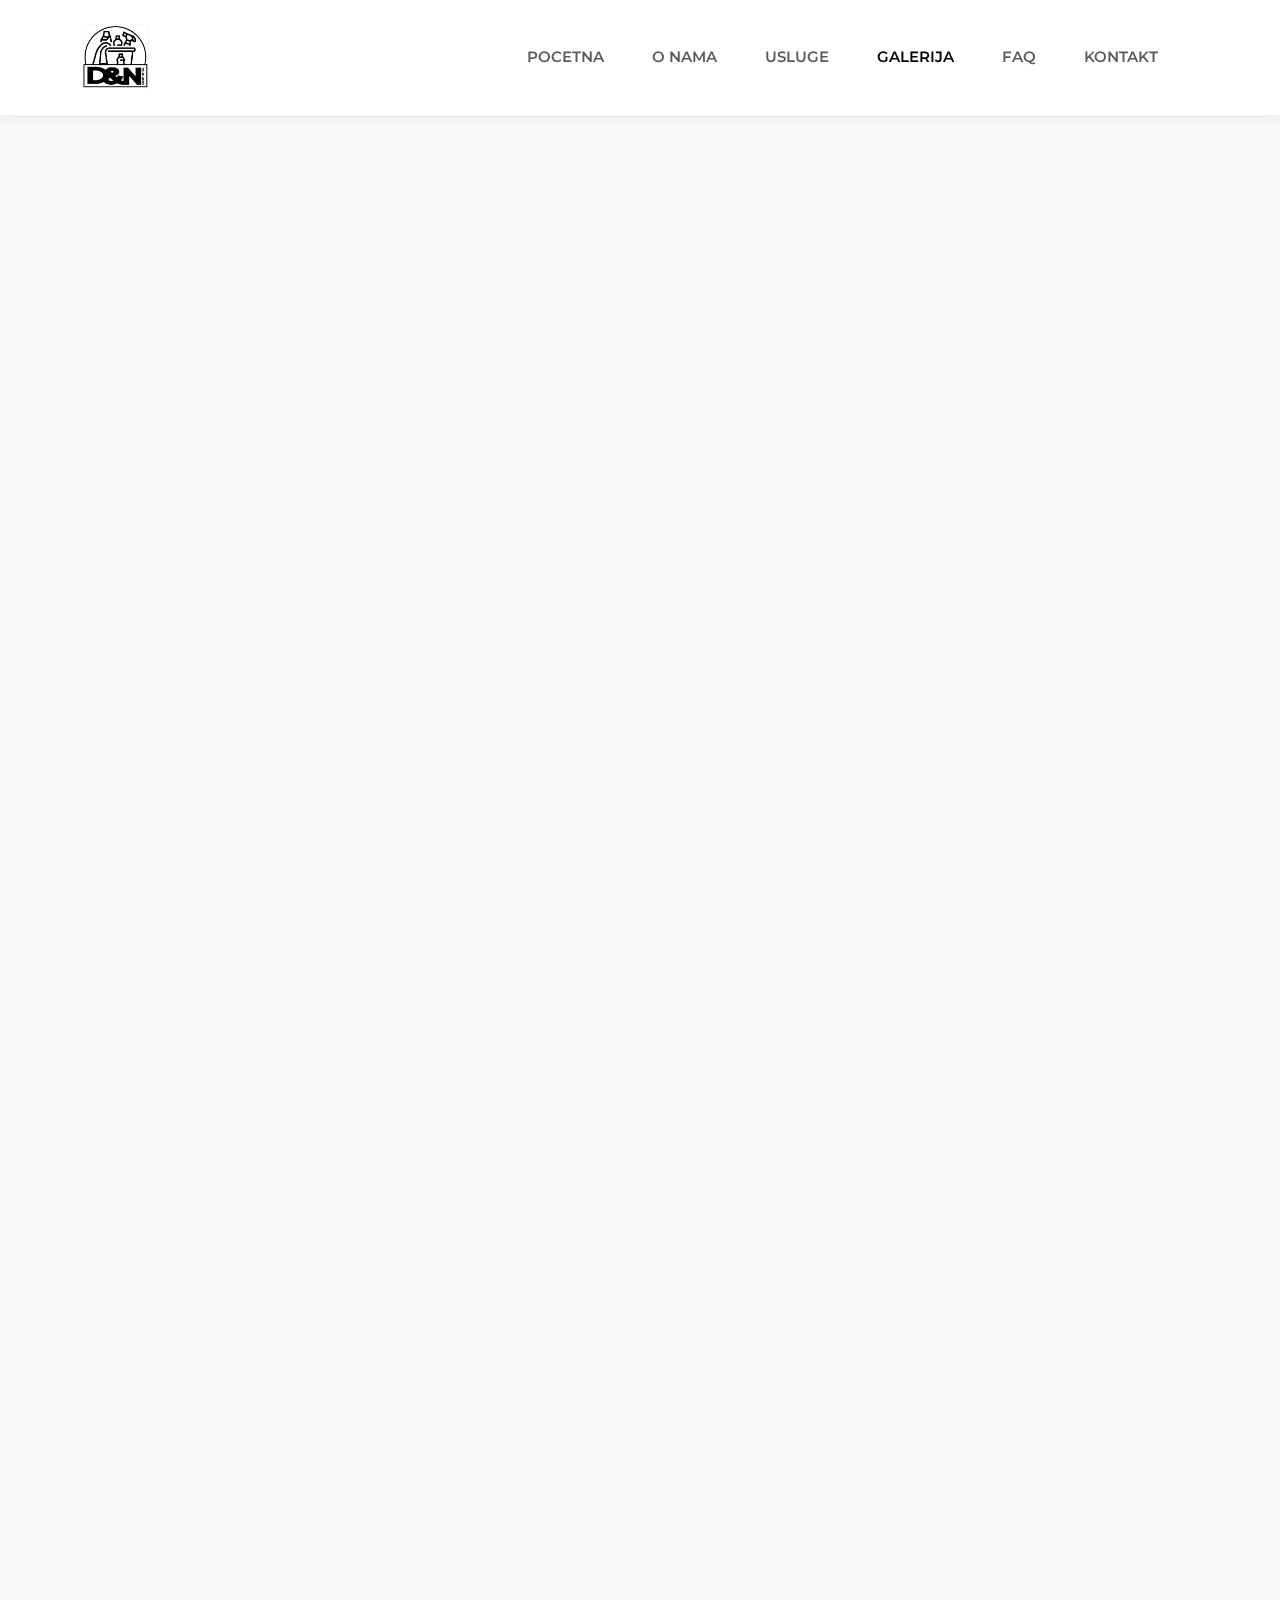
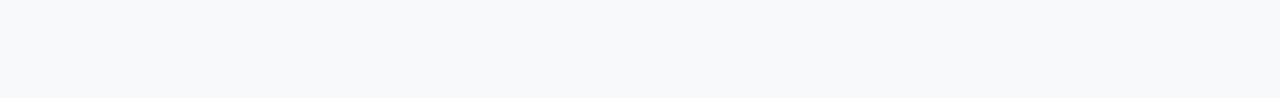
<file: gallery.html>
<!DOCTYPE html>
<html data-bs-theme="light" lang="en">

<head>
    <meta charset="utf-8">
    <meta name="viewport" content="width=device-width, initial-scale=1.0, shrink-to-fit=no">
    <title>Gallery - Brand</title>
    <link rel="stylesheet" href="assets/bootstrap/css/bootstrap.min.css">
    <link rel="stylesheet" href="https://fonts.googleapis.com/css?family=Montserrat:400,400i,700,700i,600,600i&amp;display=swap">
    <link rel="stylesheet" href="assets/css/baguetteBox.min.css">
    <link rel="stylesheet" href="assets/css/Contact-Form-v2-Modal--Full-with-Google-Map.css">
    <link rel="stylesheet" href="assets/css/vanilla-zoom.min.css">

    <link rel="stylesheet" href="assets/css/novistil.css">
    <link rel="stylesheet" href="assets/css/style.css">
</head>

<body>
    <nav
      class="navbar navbar-expand-lg fixed-top bg-body clean-navbar navbar-light"
    >
      <div class="container" >
        <a class="navbar-brand" href="index.html"><img src="assets/img/logoB.png" alt="Logo"></a
        ><button
          data-bs-toggle="collapse"
          class="navbar-toggler"
          data-bs-target="#navcol-1"
        >
          <span class="visually-hidden">Toggle navigation</span
          ><span class="navbar-toggler-icon"></span>
        </button>
        <div class="collapse navbar-collapse" id="navcol-1">
          <ul class="navbar-nav ms-auto">
            <li class="nav-item">
              <a class="nav-link  stavka" href="index.html">Pocetna</a>
            </li>
            <li class="nav-item">
              <a class="nav-link stavka" href="about-us.html">O nama</a>
            </li>
            <li class="nav-item">
              <a class="nav-link" href="ponuda.html">Usluge</a>
            </li>
            <li class="nav-item">
              <a class="nav-link active" href="gallery.html">Galerija</a>
            </li>
            <li class="nav-item">
              <a class="nav-link" href="faq.html">FAQ</a>
            </li>
            <li class="nav-item">
              <a class="nav-link" href="contact-us.html">Kontakt</a>
            </li>
          </ul>
        </div>
      </div>
    </nav>
    <main class="page gallery-page fade-in">
        <section class="clean-block clean-gallery dark">
            <div class="container">
                <div class="block-heading">
                    <h2 class="text-info display-5 text-dark galerija" style="color: #4f4f4f !important;">Galerija</h2>
                    <hr style="width: 40%; margin: auto;margin-bottom: 25px;" class="linijaGalerija" />
                </div>
                
                <div class="row">
                    <div class="col-md-6 col-lg-4 item"><a class="lightbox" href="img/ciscenje9.jpg"><img class="img-thumbnail img-fluid image" src="img/ciscenje9.jpg"></a></div>
                    <div class="col-md-6 col-lg-4 item"><a class="lightbox" href="img/ciscenje10.jpg"><img class="img-thumbnail img-fluid image" src="img/ciscenje10.jpg"></a></div>
                    <div class="col-md-6 col-lg-4 item"><a class="lightbox" href="img/ciscenje11.jpg"><img class="img-thumbnail img-fluid image" src="img/ciscenje11.jpg"></a></div>
                    <div class="col-md-6 col-lg-4 item"><a class="lightbox" href="img/ciscenje12.jpg"><img class="img-thumbnail img-fluid image" src="img/ciscenje12.jpg"></a></div>
                    <div class="col-md-6 col-lg-4 item"><a class="lightbox" href="img/ciscenje13.jpg"><img class="img-thumbnail img-fluid image" src="img/ciscenje13.jpg"></a></div>
                    <div class="col-md-6 col-lg-4 item"><a class="lightbox" href="img/ciscenje14.jpg"><img class="img-thumbnail img-fluid image" src="img/ciscenje14.jpg"></a></div>
                    <div class="col-md-6 col-lg-4 item"><a class="lightbox" href="img/ciscenje15.jpg"><img class="img-thumbnail img-fluid image" src="img/ciscenje15.jpg"></a></div>
                    <div class="col-md-6 col-lg-4 item"><a class="lightbox" href="img/ciscenje16.jpg"><img class="img-thumbnail img-fluid image" src="img/ciscenje16.jpg"></a></div>
                    <div class="col-md-6 col-lg-4 item"><a class="lightbox" href="img/ciscenje17.jpg"><img class="img-thumbnail img-fluid image" src="img/ciscenje17.jpg"></a></div>
                </div>
            </div>
        </section>
    </main>
    <footer>
        <div class="footer-line"></div>
        <div class="footer-wrapper">
          <div class="footer-columns">
            <section class="footer-logo">
              <h2>
                <a href="#" title="Logo">
                  <img class="logo" src="assets/img/logo.jpg" alt="Logo" />
                </a>
              </h2>
            </section>
            <section>
              <h3>Opste</h3>
              <ul>
                <li>
                  <a href="index.html" title="Pocetna">Pocetna</a>
                </li>
                <li>
                  <a href="about-us.html" title="O nama">O nama</a>
                </li>
                <li>
                  <a href="faq.html" title="FAQ">FAQ</a>
                </li>
                <li>
                  <a href="gallery.html" title="Galerija">Galerija</a>
                </li>
              </ul>
            </section>
            <section>
              <h3>Ponuda</h3>
              <ul>
                <li>
                  <a href="features.html" title="Usluge"> Usluge </a>
                </li>

                <li>
                  <a href="contact-us.html" title="Kontakt"> Kontakt </a>
                </li>
              </ul>
            </section>
            <section class="footer-columns contact-info">
              <ul class="list-unstyled mb-0 text-center" style="color: white">
                <li>
                  <i class="fas fa-map-marker-alt fa-2x"></i>
                  <p>Berlin, CA 94126, USA</p>
                </li>
                <li>
                  <i class="fas fa-phone mt-4 fa-2x"></i>
                  <p>+ 01 234 567 89</p>
                </li>
                <li>
                  <i class="fas fa-envelope mt-4 fa-2x"></i>
                  <p>agencijaciscenje@outlook.de</p>
                </li>
              </ul>
            </section>
          </div>
          <div class="footer-bottom">
            <div class="social-links">
              <ul>
                <li>
                  <a href="#" title="Instagram">
                    <img src="assets/img/instagram.svg" alt="Instagram" />
                  </a>
                </li>
              </ul>
            </div>
  
            <small>D&N <span id="year"></span>, All rights reserved</small>
          </div>
        </div>
      </footer>
    <script src="assets/bootstrap/js/bootstrap.min.js"></script>
    <script src="assets/js/baguetteBox.min.js"></script>
    <script src="assets/js/vanilla-zoom.js"></script>
    <script src="assets/js/theme.js"></script>
    <script src="assets/js/Contact-Form-v2-Modal--Full-with-Google-Map-scripts.js"></script>
</body>

</html>
</file>
<file: assets/css/Contact-Form-v2-Modal--Full-with-Google-Map.css>
#contactForm .h4 {
  font-weight: 400;
  border-bottom: 1px solid silver;
}

.required-input {
  color: maroon;
}

.static-map {
  margin-bottom: 20px;
}

@media (max-width: 768px) and (min-width: 767px) {
  #contactForm .static-map img {
    width: 100%;
  }
}
</file>
<file: assets/css/style.css>
@media (min-width: 768px) {
  .carousel-inner img {
    max-height: 800px; /* Adjust the height as needed */
  }
}
.carousel-image {
  height: 100vh;
  background-size: cover;
  background-position: center;
}
.carousel-image.tint {
  position: relative;
}

.carousel-image.tint::before {
  content: "";
  position: absolute;
  top: 0;
  left: 0;
  width: 100%;
  height: 100%;
  background-color: rgba(0, 0, 0, 0.8); /* Adjust the opacity here */
}
body {
  overflow-y: auto; /* Enable vertical scrolling if needed */
  background-color: #F8F9FA !important;
  overflow-x: hidden !important;
}
.carousel-caption {
  position: absolute;
  top: 50%;
  left: 50%;
  transform: translate(-50%, -50%);
}
:root {
  --footer-background: black;
  --text-color: #fafbfc;
  --text-gray: #fefefe;
  --text-heading-gray: #ffffff;
  --text-primary: #ffffff;
  --button-color: #404652;
  --button-border: #6b707c;
}


*,
*::after,
::before {
  margin: 0;
  padding: 0;
  box-sizing: border-box;
}
footer {
  bottom: 0;
  background-color: var(--footer-background);
  min-width: 18rem;
  width: 100vw;
  bottom: 0;
  display: flex;
  align-items: center;
  flex-direction: column;
  overflow-x: hidden !important;
}

.footer-wrapper {
  display: flex;
  background: var(--footer-background);
  flex-direction: column;
  max-width: 80rem;
  padding: 1rem;
}


.footer-top {
  display: flex;
  flex-wrap: wrap;
  justify-content: start;
  align-items: start;
  padding: 1rem 0px;
  justify-content: space-between;
}

.footer-line {
  display: block;
  width: 100%;
  height: 0.5rem;
}
html{
  overflow-x: hidden !important;
}

.footer-subscribe {
  display: flex;
  gap: 0.75rem;
  flex-wrap: wrap;
}

.footer-subscribe > input {
  border: 1px solid var(--button-border);
  color: var(--text-color);
  outline: none;
  min-height: 2.25rem;
  background-color: var(--footer-background);
  font-size: 1.2rem;
  flex: 1 0 120px;
  padding: 0.5rem 0.75rem;
  border-radius: 0.5rem;
}

.footer-subscribe > input::placeholder {
  color: var(--text-color);
}

.footer-subscribe > button {
  cursor: pointer;
  background-color: var(--button-color);
  border-radius: 0.5rem;
  color: white;
  font-size: 1.25rem;
  min-width: 8rem;
  min-height: 2.25rem;
  flex: 1 0 5rem;
  white-space: nowrap;
  padding: 0.5rem 0.75rem;
  border: 0;
  outline: none;
  border: 1px solid var(--button-border);
}


.footer-columns {
  display: flex;
  flex-direction: row;
  flex-wrap: wrap;
  justify-content: start;
  align-items: start;
  flex: 2 0 14rem;
  width: 100%;
  gap: 1rem;
  padding: 1.5rem 0.5rem 1rem 0.5rem;
  margin: 0 auto;
}

.footer-columns ul {
  list-style-type: none;
  padding: 0;
  margin: 0;
}

.footer-columns ul a {
  color: var(--text-color);
  text-decoration: none;
}

.footer-columns ul a:hover {
  text-decoration: underline;
}

.footer-columns ul li {
  margin-bottom: 1rem;
}

.footer-columns h3 {
  color: var(--text-primary);
  font-weight: bold;
  margin-top: 0;
  margin-bottom: 1.5rem;
  font-size: 1.125rem;
}

.footer-centering {
  margin: 0 auto;
}

.footer-columns > section {
  min-width: 10rem;
}

.footer-logo {
  display: flex;
  flex-direction: row;
  align-items: start;
  justify-content: start;
  gap: 1rem;
  color: var(--text-color);
  margin-bottom: 4rem;
}

.footer-logo svg {
  stroke: var(--text-color);
  stroke-width: 8px;
  width: 3rem;
  height: 3rem;
}


.footer-bottom {
  text-align: center;
  margin-top: 3rem;
  display: flex;
  align-items: center;
  width: 100%;
  gap: 1rem;
  padding: 1rem 0px;
  flex-wrap: wrap;
  justify-content: center;
  color: var(--text-gray);
}

.footer-bottom > small {
  margin: 0 0.25rem;
}

.footer-headline > h2 {
  margin: 0;
  color: var(--text-primary);
}

.footer-headline > p {
  color: var(--text-gray);
  margin: 0.25rem 0 1.25rem 0;
}

.footer-line {
  display: block;
  min-width: 2.5rem;
  height: 0.125rem;
  background-color: var(--text-gray);
}



.social-links {
  display: flex;
  gap: 0.5rem;
  align-items: center;
}

.social-text {
  display: flex;
  align-items: center;
  gap: 0.5rem;
}

.social-links img {
  width: 1.5rem;
  height: 1.5rem;
  transition: all 0.2s ease-in-out;
}

.social-links img:hover {
  transform: scale(1.1);
}

.social-links ul {
  display: flex;
  gap: 0.75rem;
  list-style-type: none;
}

@media (max-width: 991px) {
  .navbar-brand > img{
    width: 80px !important;
  }
}

@media (max-width: 800px) {
  .recenica{
    margin-top:2em !important;
  }
  .galerija{
    margin-top:1em !important;
  }
  .linijaGalerija{
    margin-top:-10px !important;
  }
  .faq{
    margin-top:1em !important;
  }
  
  .telefon{
    -webkit-text-fill-color: #4f4f4f !important;
    -webkit-opacity: 1 !important;
    opacity: 1 !important;
    
  }

  .footer-top {
    display: flex !important;
    display:-webkit-box !important;
    -ms-flex-direction: column !important;
    -ms-flex-flow: column !important;
    flex-flow: column !important;
    flex-direction: column;
    align-items: center;
    text-align: center;
    padding: 1rem 0.5rem 2rem 0.5rem;
  }
.footer-bottom {
    display: flex;
    display:-webkit-box !important;
    flex-flow: column-reverse !important;
    flex-direction: column-reverse;
    align-items: space-between;
    justify-content: center;
    margin: 0 auto;
  }
  .navbar-brand{
    width: 10% !important;
    text-align: left ;
  }

  .footer-columns li{
    flex-direction: column;
    flex-wrap: nowrap;

  }
  .row [class*=col-]{
        margin:0 -.3px !important;
  }
  .footer-top {
    
    -ms-flex-direction: column !important;
    -ms-flex-flow: column !important;
    flex-flow: column !important;
    flex-direction: column;
    align-items: center;
    text-align: center;
    padding: 1rem 0.5rem 2rem 0.5rem;
  }
  .footer-columns {
    
    -ms-flex-direction: column;
    -ms-flex-flow: column;
    flex-flow: column;
    flex-direction: column;
    text-align: center;
    margin-left: auto;
    margin-right: auto;
    align-items: center;
  }
  .footer-logo {
    margin-left: auto;
    align-items: center;
  }
  .footer-bottom {
    display: flex;
    display:-webkit-box;
    -ms-flex-direction: column;
    -ms-flex-flow: column;
    flex-flow: column;
    flex-direction: column-reverse;
    align-items: space-between;
    justify-content: center;
    margin: 0 auto;
  }
}

.logo {
  height: 85px;
  width: 85px;
}
.stavka{
  height: 40px;
  white-space: nowrap;
  overflow: hidden;
}

@keyframes fadeIn {
  from {
      opacity: 0;
  }
  to {
      opacity: 1;
  }
}

.fade-in {
  opacity: 0;
  animation: fadeIn 1.5s ease-in-out forwards;
}

.animate-on-load {
  animation: fadeIn 1.5s ease-in-out;
}
a{
  text-decoration: none;
  color:white;
}
.nav-link{
  font-size: 15px !important;
}
.navbar-brand > img{
  width: 60%;
}
</file>
<file: assets/css/novistil.css>
body {
    overflow-x: hidden;
    color: #4f4f4f;
    font-family: 'Montserrat', sans-serif;;
}
nav{
    background-color: #99c63f;
}

.onamaTekst{
    font-size: 1.2em;
}
.photo-gallery img{
    height: 250px;
    width: 100%;
    object-fit:cover;
  }

.dugmePonuda{
    background-color: rgb(70, 68, 68);
    border-radius: 7px;
    width: 300px;
    height: 35px;
    border:1.5px solid #4f4f4f;
    
    }
    .dugmePonuda a{
        color:white !important;
    }
.dugmePonuda:hover{
    transform: scale(1.1);
}
.dugmeServis:hover{
    color:red !important;
}
.rezervacija:hover{
    color:red !important;
}
.dugmeIzlaz{
    width: 150px;
}

.dugmePonuda a:hover{
   transform: scale(1.1);
   
}
.dugmeIzlaz a{
    text-decoration: none;
    color:black;
}
.dugmeIzlaz a:hover{
    color: red !important;
}
.poseta img:hover{
    transform: scale(1.04);
    cursor: pointer;
}
.photo-gallery img{
    border-radius: 5px;
    
}
.ponudaText, .posetaText{
    font-size:1.2em;
}
.dugmePonuda a{
    text-decoration: none;
    color:black;
}

.navbar-brand {
    color: #6b6b61;
    width: 10% !important;
}


.sajtMapa ul{
    list-style-type: none;
    text-align: center;
}

.sajtMapa ul a{
    
    line-height: 1.9em;
    text-decoration: none;
    color:#6b6b61;
    font-size: 1.5em;
}
.dugmeZaKontakt{
    background-color: #99c63f;
    color:#4f4f4f;
}
.dugmeZaKontakt:hover{
   color:red;
   background-color: #99c63f;
   transform: scale(1.1);
}

/*pocetna*/
@media screen and (max-width: 780px) {
    #carouselExampleDark {
        max-height: 300px;
    }

    #carouselExampleDark img {
        max-height: 300px;
    }

    #headerSlika img {
        max-height: 300px;
    }
}


.carousel-control-prev-icon {
    width: 3rem;
    height: 3rem;
}

.carousel-control-next-icon {
    width: 3rem;
    height: 3rem;
}

#proizvodi .container .card {
    border: none;
}

#proizvodi .container .card-text {
    text-align: center;
}

#proizvodi .card-img-top {
    height: 150px;
    width: 9rem;
}

#prodavnica img {
    height: 300px;
    width: 100% !important;
    object-fit: cover;
}

#prodavnica .container .card {
    color: #4f4f4f;
}
.card{
    
    text-align: center;
}
/*O nama*/
#onama .container img {
    width: 100%;
    height: 100%;
    border-radius: 20px;
}


/*prodavnica*/
#prodavnica img {
    width: 100px;
    margin: auto;
}

.overlay:hover {
    transition: .3s ease;
    box-shadow: 0 0 0 3px rgb(0 0 0 / 20%)
}

/*galerija*/
#galerija .container {
    padding-bottom: 20px;
}

#galerija img {
    height: 100%;
}

.photo-gallery {
    color: #4f4f4f;
    background-color: white;
}

.photo-gallery .photos {
    padding-bottom: 0px;
}

.photo-gallery .item {
    margin: 5px;
}

/*novosti*/
#novosti a {
    text-decoration: none;
    color: #4f4f4f;
}

/*kontakt*/
#kontakt ul li {
    font-size: large;
    margin: 20px;
}

/*mapa*/
#mapa ul li a {
    color: #4f4f4f;
}

/*CSS Grid*/
.col-1 {
    width: 8.33%;
}

.col-2 {
    width: 16.66%;
}

.col-3 {
    width: 25%;
}

.col-4 {
    width: 33.33%;
}

.col-5 {
    width: 41.66%;
}

.col-6 {
    width: 50%;
}

.col-7 {
    width: 58.33%;
}

.col-8 {
    width: 66.66%;
}

.col-9 {
    width: 75%;
}

.col-10 {
    width: 83.33%;
}

.col-11 {
    width: 91.66%;
}

.col-12 {
    width: 100%;
}

[class*="col-"] {
    float: left;
    padding: 15px;
}

.textNaslov{
    font-size: 1.17em;
}

.accordion-button:not(.collapsed) {
    color: #000000;
    background-color: #99c63f;
    box-shadow: none;
}



@keyframes fadeIn {
    from {
        opacity: 0;
    }
    to {
        opacity: 1;
    }
}

.fade-in {
    opacity: 0;
    animation: fadeIn 1.5s ease-in-out forwards;
}

.animate-on-load {
    animation: fadeIn 1.5s ease-in-out;
}
</file>
<file: assets/css/baguetteBox.min.css>
/* !
 * baguetteBox.js
 * @author  feimosi
 * @version 1.11.1
 * @url https://github.com/feimosi/baguetteBox.js */

#baguetteBox-overlay {
  display: none;
  opacity: 0;
  position: fixed;
  overflow: hidden;
  top: 0;
  left: 0;
  width: 100%;
  height: 100%;
  z-index: 1000000;
  background-color: #222;
  background-color: rgba(0,0,0,.8);
  -webkit-transition: opacity .5s ease;
  transition: opacity .5s ease;
}

#baguetteBox-overlay.visible {
  opacity: 1;
}

#baguetteBox-overlay .full-image {
  display: inline-block;
  position: relative;
  width: 100%;
  height: 100%;
  text-align: center;
}

#baguetteBox-overlay .full-image figure {
  display: inline;
  margin: 0;
  height: 100%;
}

#baguetteBox-overlay .full-image img {
  display: inline-block;
  width: auto;
  height: auto;
  max-height: 100%;
  max-width: 100%;
  vertical-align: middle;
  -webkit-box-shadow: 0 0 8px rgba(0,0,0,.6);
  -moz-box-shadow: 0 0 8px rgba(0,0,0,.6);
  box-shadow: 0 0 8px rgba(0,0,0,.6);
}

#baguetteBox-overlay .full-image figcaption {
  display: block;
  position: absolute;
  bottom: 0;
  width: 100%;
  text-align: center;
  line-height: 1.8;
  white-space: normal;
  color: #ccc;
  background-color: #000;
  background-color: rgba(0,0,0,.6);
  font-family: sans-serif;
}

#baguetteBox-overlay .full-image:before {
  content: "";
  display: inline-block;
  height: 50%;
  width: 1px;
  margin-right: -1px;
}

#baguetteBox-slider {
  position: absolute;
  left: 0;
  top: 0;
  height: 100%;
  width: 100%;
  white-space: nowrap;
  -webkit-transition: left .4s ease,-webkit-transform .4s ease;
  transition: left .4s ease,-webkit-transform .4s ease;
  transition: left .4s ease,transform .4s ease;
  transition: left .4s ease,transform .4s ease,-webkit-transform .4s ease,-moz-transform .4s ease;
}

#baguetteBox-slider.bounce-from-right {
  -webkit-animation: bounceFromRight .4s ease-out;
  animation: bounceFromRight .4s ease-out;
}

#baguetteBox-slider.bounce-from-left {
  -webkit-animation: bounceFromLeft .4s ease-out;
  animation: bounceFromLeft .4s ease-out;
}

@keyframes bounceFromRight {
  0%, 100% {
    margin-left: 0;
  }
  50% {
    margin-left: -30px;
  }
}

@keyframes bounceFromLeft {
  0%, 100% {
    margin-left: 0;
  }
  50% {
    margin-left: 30px;
  }
}

.baguetteBox-button#next-button, .baguetteBox-button#previous-button {
  top: 50%;
  top: calc(50% - 30px);
  width: 44px;
  height: 60px;
}

.baguetteBox-button {
  position: absolute;
  cursor: pointer;
  outline: 0;
  padding: 0;
  margin: 0;
  border: 0;
  -moz-border-radius: 15%;
  border-radius: 15%;
  background-color: #323232;
  background-color: rgba(50,50,50,.5);
  color: #ddd;
  font: 1.6em sans-serif;
  -webkit-transition: background-color .4s ease;
  transition: background-color .4s ease;
}

.baguetteBox-button:focus, .baguetteBox-button:hover {
  background-color: rgba(50,50,50,.9);
}

.baguetteBox-button#next-button {
  right: 2%;
}

.baguetteBox-button#previous-button {
  left: 2%;
}

.baguetteBox-button#close-button {
  top: 20px;
  right: 2%;
  right: calc(2% + 6px);
  width: 30px;
  height: 30px;
}

.baguetteBox-button svg {
  position: absolute;
  left: 0;
  top: 0;
}

.baguetteBox-spinner {
  width: 40px;
  height: 40px;
  display: inline-block;
  position: absolute;
  top: 50%;
  left: 50%;
  margin-top: -20px;
  margin-left: -20px;
}

.baguetteBox-double-bounce1, .baguetteBox-double-bounce2 {
  width: 100%;
  height: 100%;
  -moz-border-radius: 50%;
  border-radius: 50%;
  background-color: #fff;
  opacity: .6;
  position: absolute;
  top: 0;
  left: 0;
  -webkit-animation: bounce 2s infinite ease-in-out;
  animation: bounce 2s infinite ease-in-out;
}

.baguetteBox-double-bounce2 {
  -webkit-animation-delay: -1s;
  animation-delay: -1s;
}

@keyframes bounce {
  0%, 100% {
    -webkit-transform: scale(0);
    -moz-transform: scale(0);
    transform: scale(0);
  }
  50% {
    -webkit-transform: scale(1);
    -moz-transform: scale(1);
    transform: scale(1);
  }
}

.clean-block .content {
  --bs-bg-opacity: 1;
  background-color: rgba(var(--bs-body-bg-rgb), var(--bs-bg-opacity));
}

.clean-block.clean-catalog .products .row:first-of-type {
}

.clean-product-item .product-name a {
  color: var(--bs-body-color);
}
</file>
<file: assets/css/vanilla-zoom.min.css>
.vanilla-zoom {
  width: 100%;
}

.vanilla-zoom .sidebar {
  width: 100%;
  display: flex;
}

.vanilla-zoom .sidebar img.small-preview {
  width: 60px;
  margin-right: 5px;
  cursor: pointer;
  opacity: .5;
}

.vanilla-zoom .sidebar img.small-preview.active, .vanilla-zoom .sidebar img.small-preview:hover {
  opacity: 1;
}

.vanilla-zoom .sidebar img.small-preview:last-child {
  margin-right: 0;
}

.vanilla-zoom .zoomed-image {
  width: 100%;
  height: 300px;
  flex: 1;
  background-repeat: no-repeat;
  background-position: left center;
  background-size: contain;
  margin-bottom: 5px;
}
</file>
